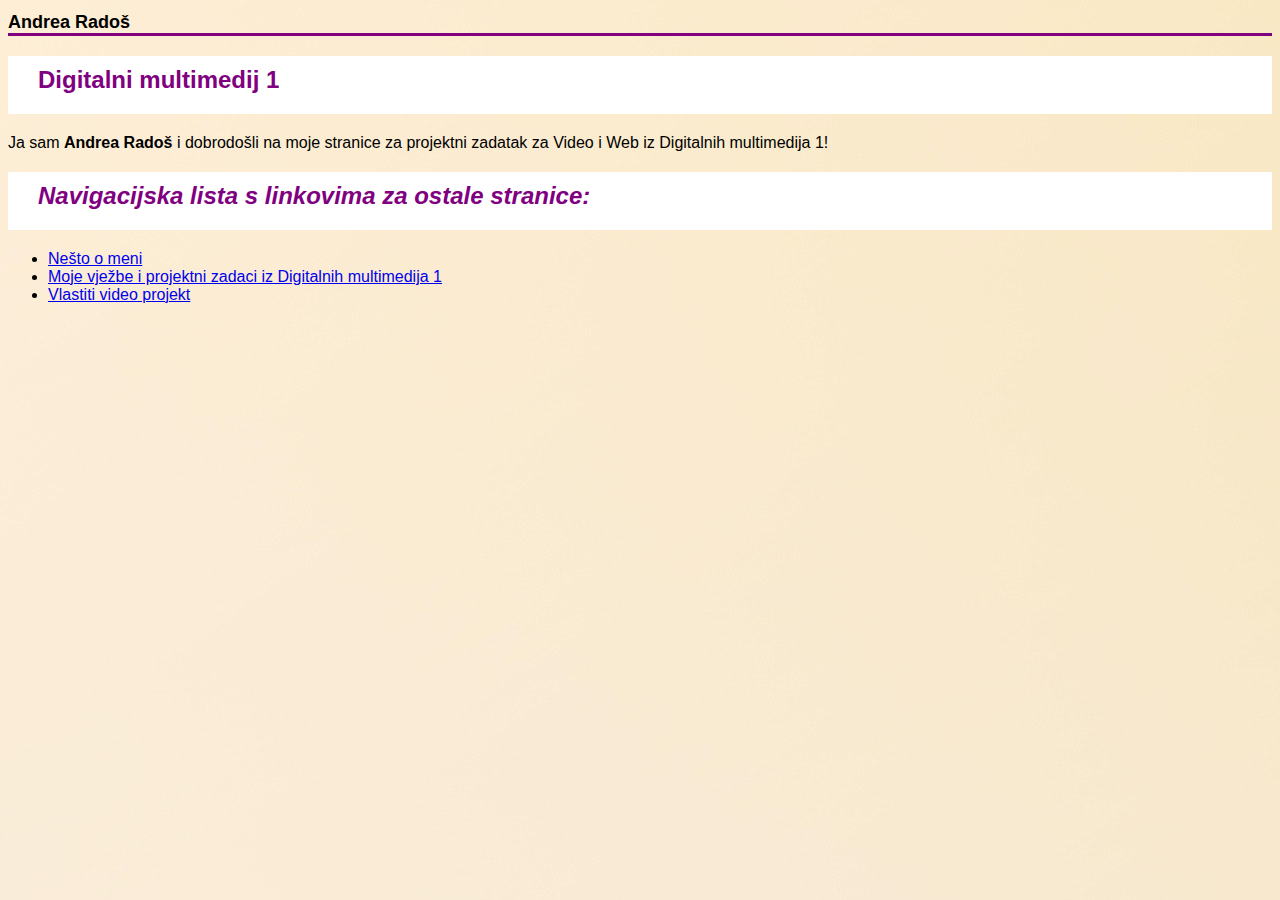
<file: index.html>
<!DOCTYPE html>
<html>
<head>
    <title>Projektni zadatak</title>
	<link rel="stylesheet" href="stil.css"/>
</head>
<body>
    <h1>Andrea Radoš</h1>
	<h2><span style="color:purple">Digitalni multimedij 1</span></h2>
	<p>Ja sam <b>Andrea Radoš</b> i dobrodošli na moje stranice za projektni zadatak za Video i Web iz Digitalnih multimedija 1!</p>
	<h2><i>Navigacijska lista s linkovima za ostale stranice:</i></h2>
	<nav>
	<ul>
	<li><a href="o_meni.html">Nešto o meni</a></li>
	<li><a href="vjezbe.html">Moje vježbe i projektni zadaci iz Digitalnih multimedija 1</a></li>
	<li><a href="video.html">Vlastiti video projekt</a></li>
	</ul>
	</nav>
	
</body>
</html>
</file>
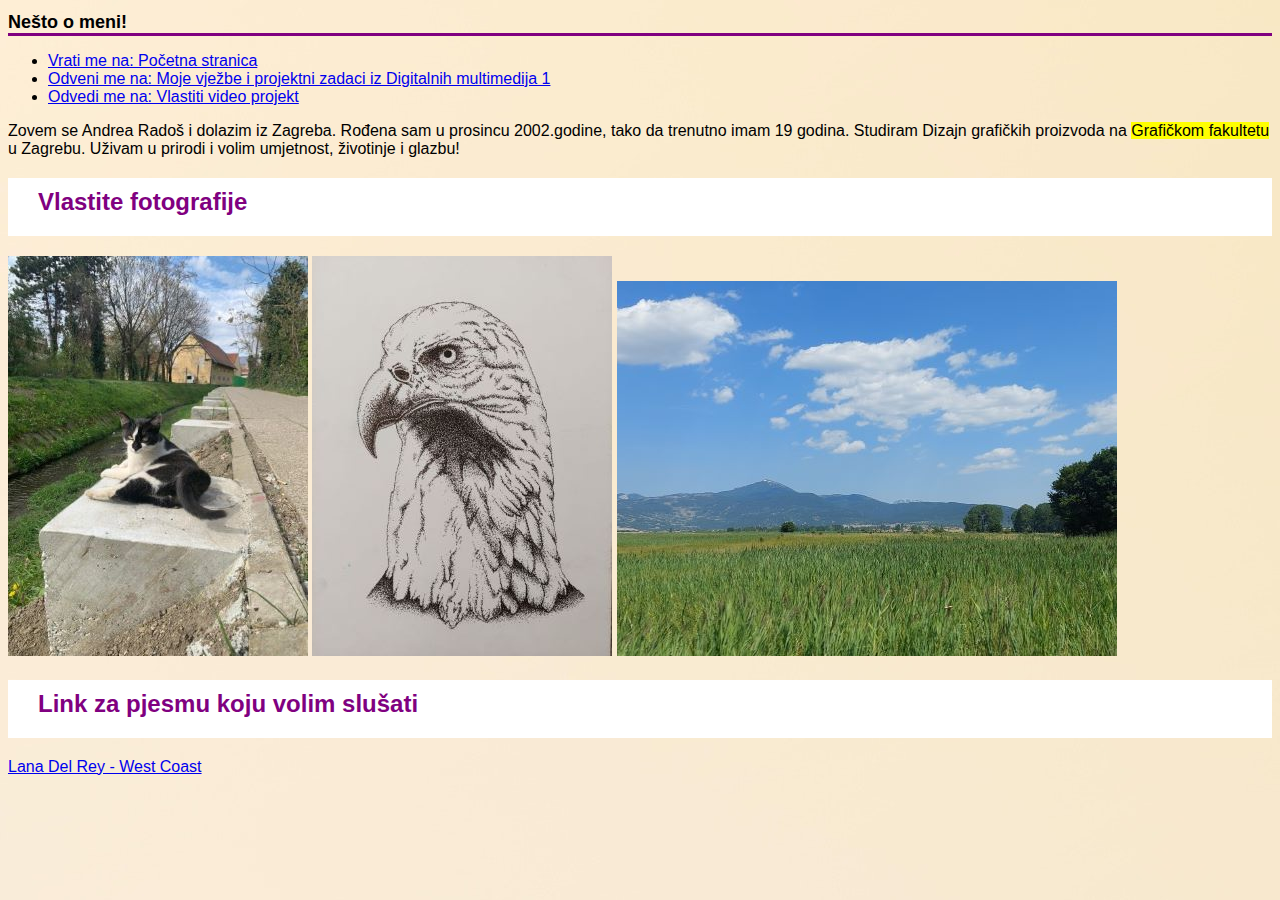
<file: o_meni.html>
<!DOCTYPE html>
<html>
<head>
    <title>Nešto o meni</title>
	<link rel="stylesheet" href="stil.css"/>
</head>
<body>
    <h1>Nešto o meni!</h1>
	<nav>
	<ul>
	<li><a href="index.html">Vrati me na: Početna stranica</a></li>
	<li><a href="vjezbe.html">Odveni me na: Moje vježbe i projektni zadaci iz Digitalnih multimedija 1</a></li>
	<li><a href="video.html">Odvedi me na: Vlastiti video projekt</a></li>
	</ul>
	</nav>
	<p>Zovem se Andrea Radoš i dolazim iz Zagreba. Rođena sam u prosincu 2002.godine, tako da trenutno imam 19 godina. Studiram Dizajn grafičkih proizvoda na <mark>Grafičkom fakultetu</mark> u Zagrebu. Uživam u prirodi i volim umjetnost, životinje i glazbu!</p>
	<h2>Vlastite fotografije</h2>
	<img src="mačka.jpg"/>
	<img src="crtež.jpg"/>
	<img src="priroda2.jpg"/>
	<h2>Link za pjesmu koju volim slušati</h2>
<li><a href="https://youtu.be/oKxuiw3iMBE">Lana Del Rey - West Coast</a></li>
</body>
</html>
</file>
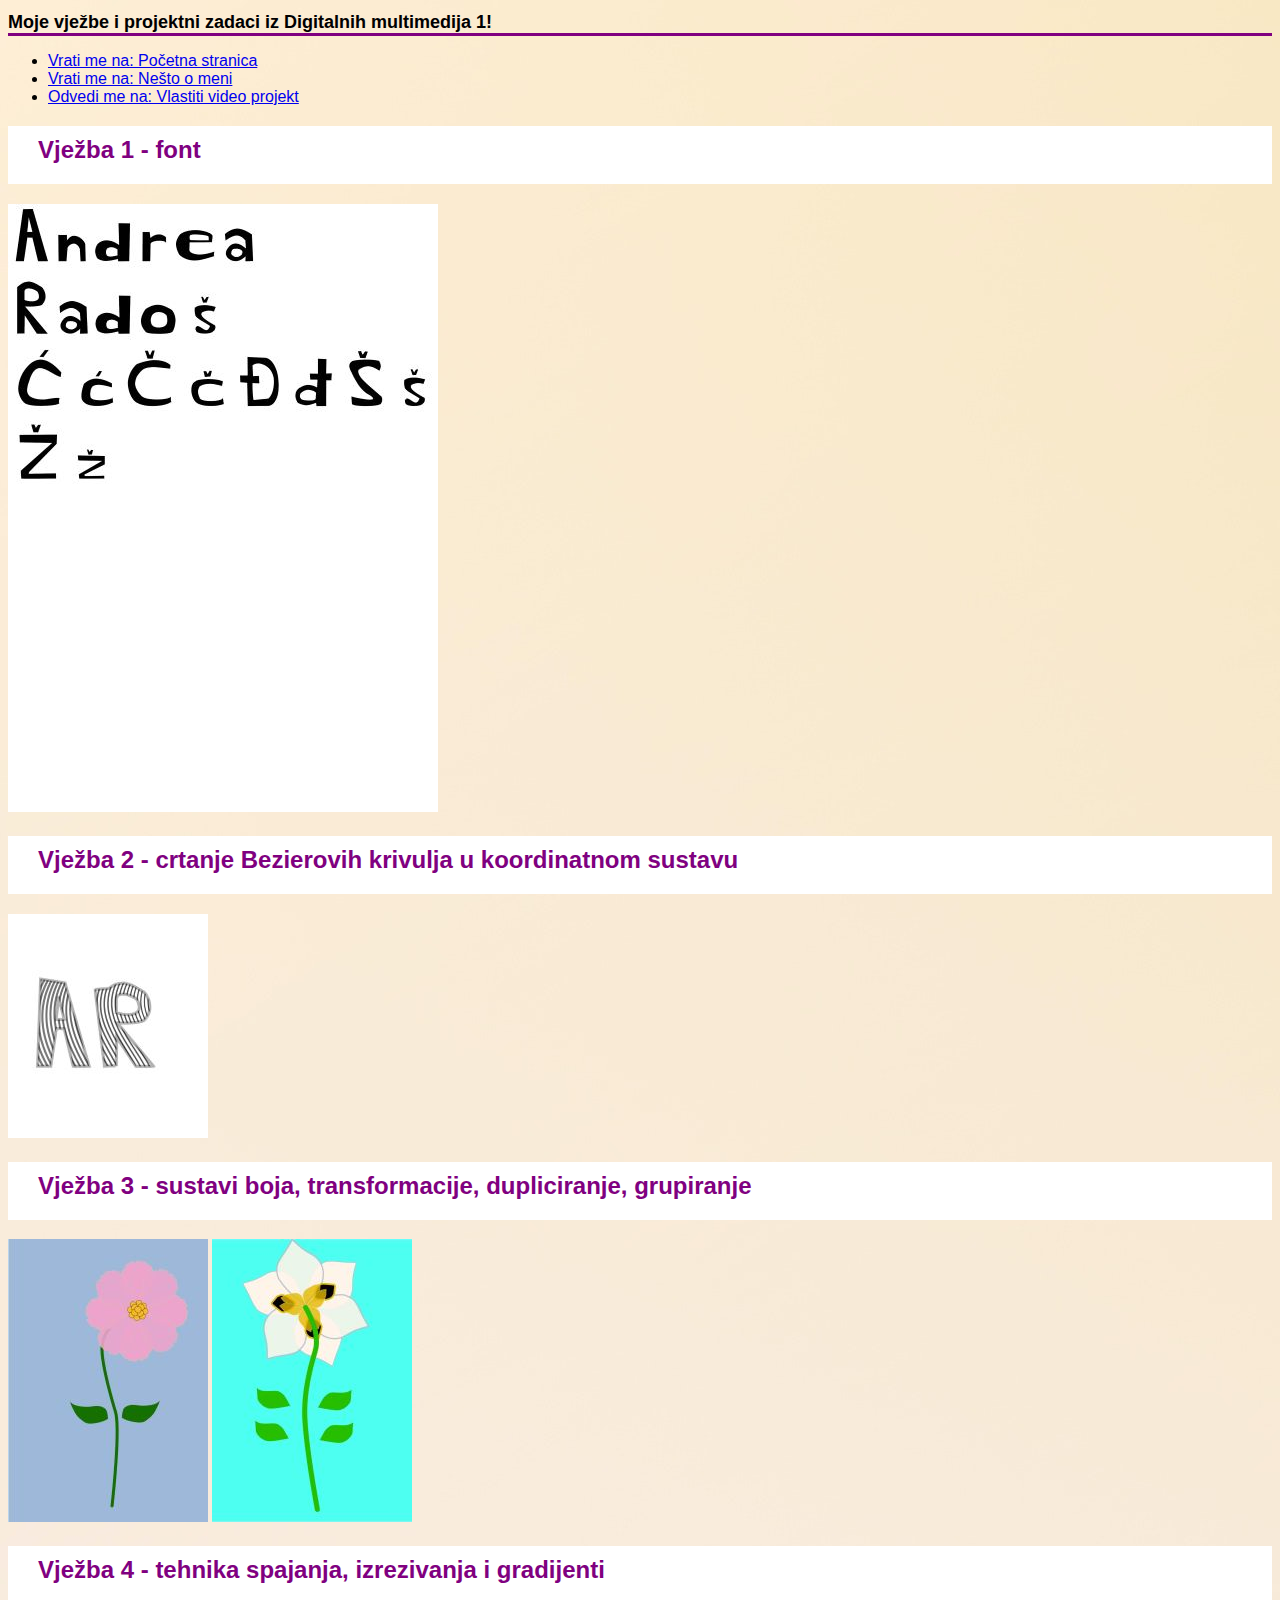
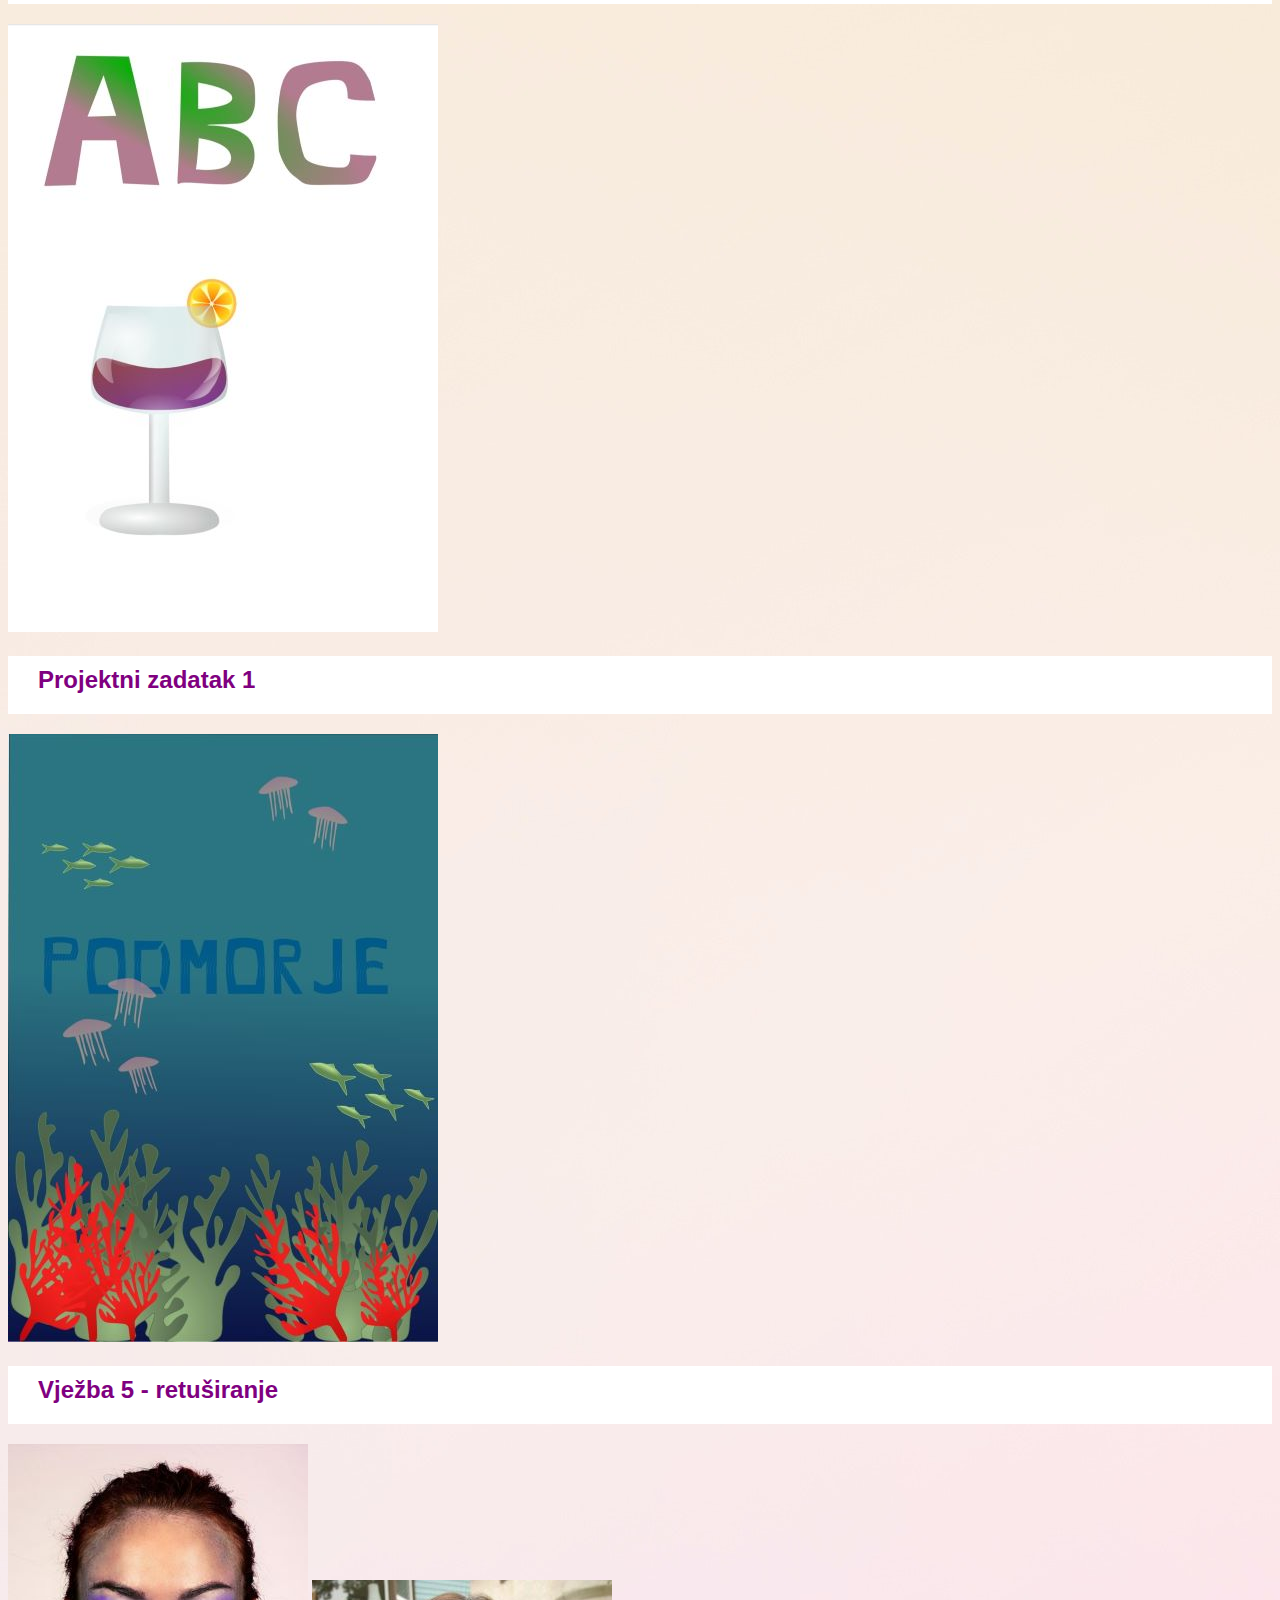
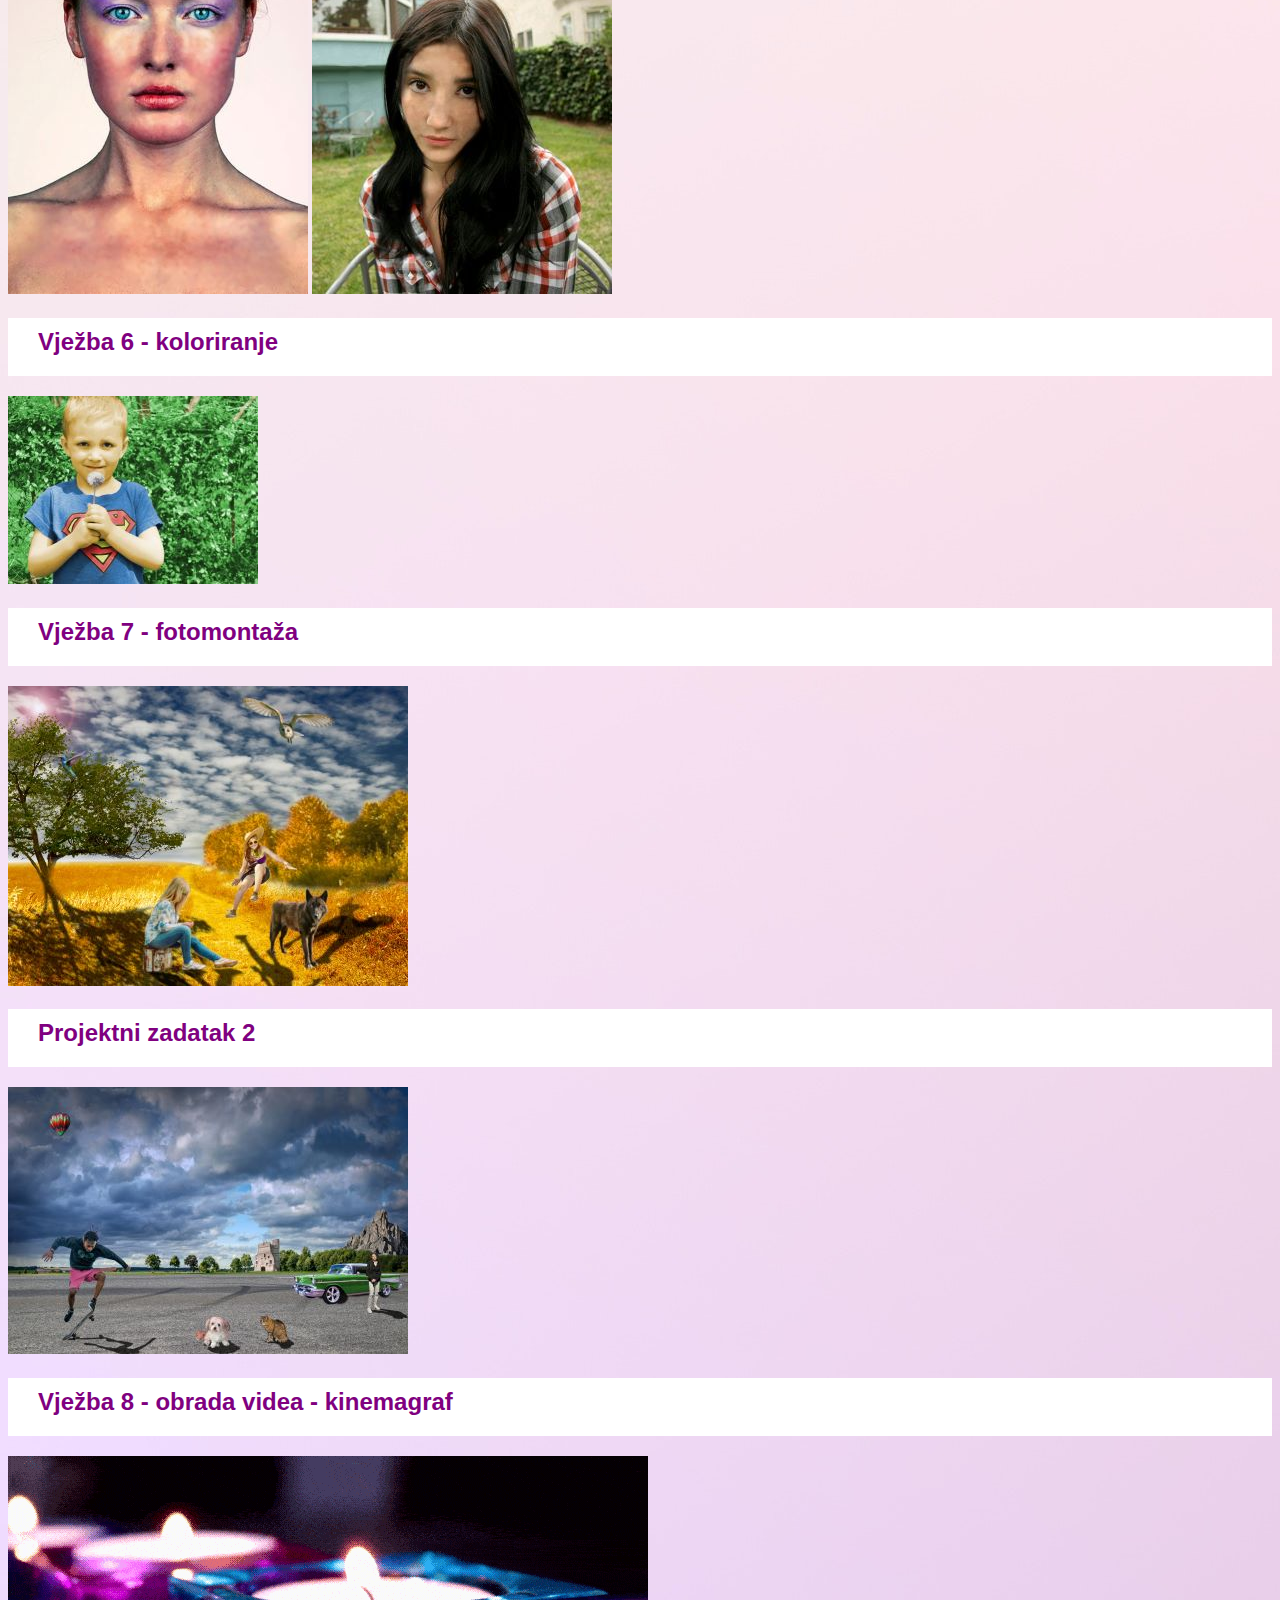
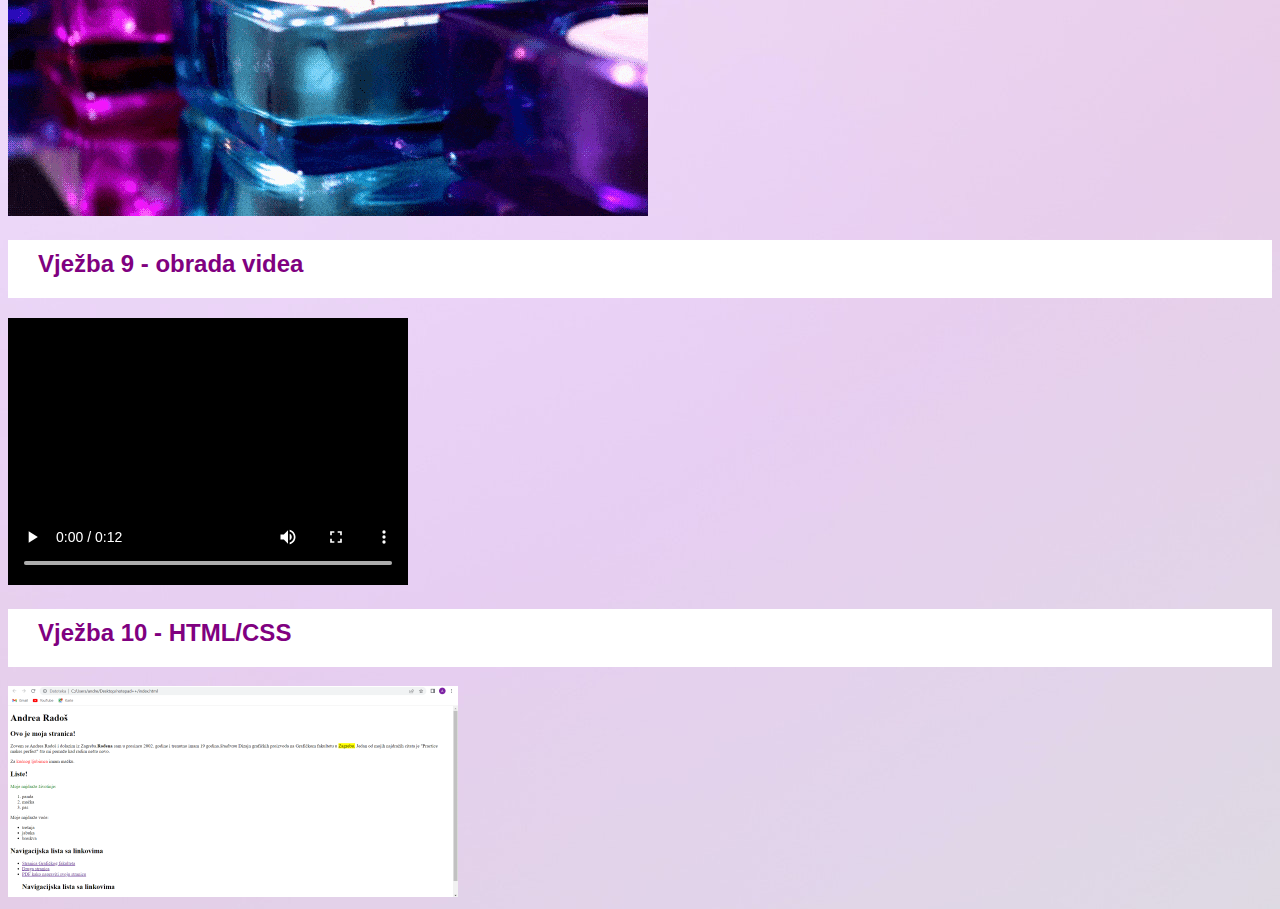
<file: vjezbe.html>
<!DOCTYPE html>
<html>
<head>
   <title>Vježbe i projektni zadaci</title>
   <link rel="stylesheet" href="stil.css"/>
</head>
<body>
    <h1>Moje vježbe i projektni zadaci iz Digitalnih multimedija 1!</h1>
	<nav>
	<ul>
	<li><a href="index.html">Vrati me na: Početna stranica</a></li>
	<li><a href="o_meni.html">Vrati me na: Nešto o meni</a></li>
	<li><a href="video.html">Odvedi me na: Vlastiti video projekt</a></li>
	</ul>
	</nav>
	<h2>Vježba 1 - font</h2>
	<img src="vj1.jpg"/>
	<h2>Vježba 2 - crtanje Bezierovih krivulja u koordinatnom sustavu</h2>
	<img src="vj2.jpg"/>
	<h2>Vježba 3 - sustavi boja, transformacije, dupliciranje, grupiranje</h2>
	<img src="vj3.jpg"/>
	<img src="vj3b.jpg"/>
	<h2>Vježba 4 - tehnika spajanja, izrezivanja i gradijenti</h2>
	<img src="vj4.jpg"/>
	<h2>Projektni zadatak 1</h2>
	<img src="prz1.jpg"/>
	<h2>Vježba 5 - retuširanje</h2>
	<img src="vj5.jpg"/>
	<img src="vj5b.jpg"/>
	<h2>Vježba 6 - koloriranje</h2>
	<img src="vj6.jpg"/>
	<h2>Vježba 7 - fotomontaža</h2>
	<img src="vj7.jpg"/>
	<h2>Projektni zadatak 2</h2>
	<img src="pz2.jpg"/>
	<h2>Vježba 8 - obrada videa - kinemagraf</h2>
<img src="cine00001.gif">
	<h2>Vježba 9 - obrada videa</h2>
	<video width="400" height="" controls>
<source src="moj_video.mp4" type="video/mp4"/>
</video>
	<h2>Vježba 10 - HTML/CSS</h2>
	<img src="vj10.png"/>
</body>
</html>
</file>
<file: stil.css>
body {
	font-family: arial;
	background-image: url(pozadina.jpg);

}
h1 {
	font-size: 18px;
	border-bottom-style: solid;
	border-bottom-color: purple;
}
h2 {
	color: purple;
	background-color: white;
	padding-top: 10px;
	padding-right: 10px;
	padding-bottom: 20px;
	padding-left: 30px;
}
</file>
